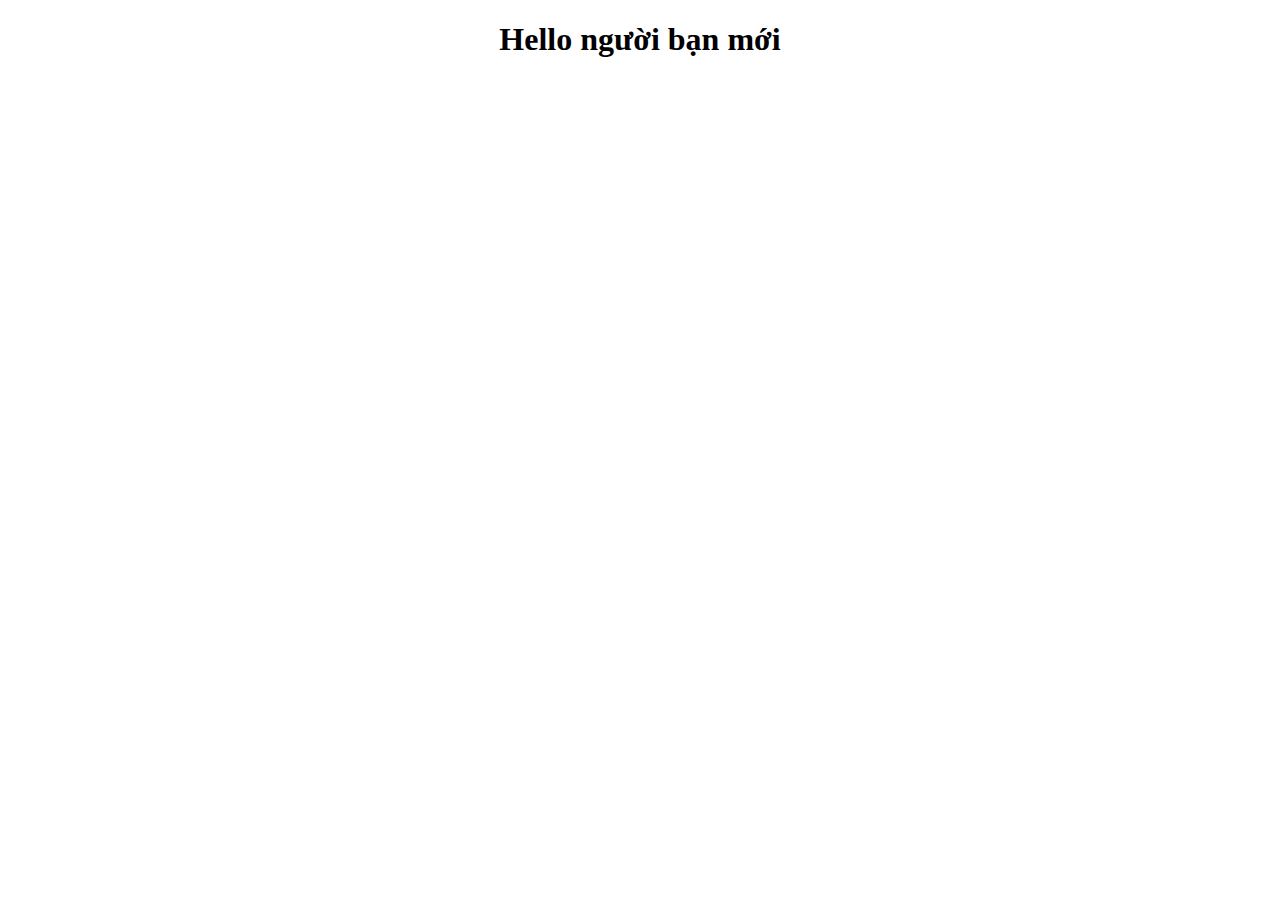
<file: index.html>
<!DOCTYPE html>
<html lang="en">

<head>
    <meta charset="UTF-8">
    <meta name="viewport" content="width=device-width, initial-scale=1.0">
    <title>Document</title>
</head>
<script src="https://ajax.googleapis.com/ajax/libs/jquery/3.7.1/jquery.min.js"></script>

<body>
    <header>
        <h1 style="text-align: center;">Hello người bạn mới</h1>

    </header>
    <main>

    </main>

    <footer></footer>
</body>

</html>
</file>
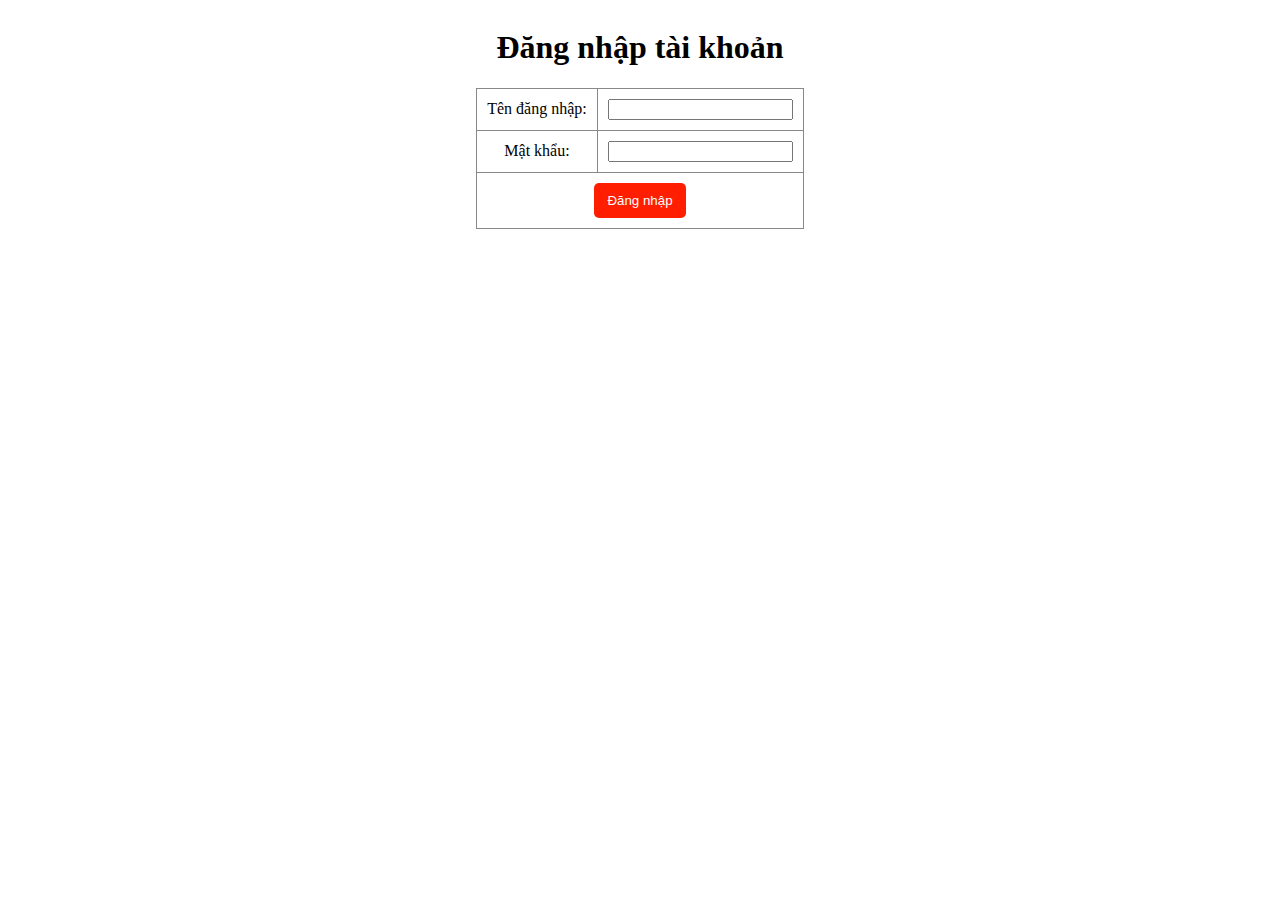
<file: login.html>
<!DOCTYPE html>
<html lang="en">

<head>
    <meta charset="UTF-8">
    <meta name="viewport" content="width=device-width, initial-scale=1.0">
    <title>Login</title>
    <link rel="stylesheet" href="./styles.css">
</head>

<body>
    <main>
        <h1>Đăng nhập tài khoản</h1>
        <form action="get">
            <table>

                <tr>
                    <td>Tên đăng nhập: </td>
                    <td>
                        <input type="text" id="TenDangNhap" required>
                    </td>
                </tr>

                <tr>
                    <td>Mật khẩu: </td>
                    <td>
                        <input type="password" id="PassWord" required>
                    </td>
                </tr>
                <tr>
                    <td colspan="2">
                        <!-- <button id="DangKi" onclick="CheckThongTin()">Đăng ký</button> -->
                        <input id="submit-btn" type="button" value="Đăng nhập" onclick="CheckDangNhap()">
                    </td>
                </tr>
            </table>
        </form>
    </main>

    <script src="./main.js">

    </script>
</body>

</html>
</file>
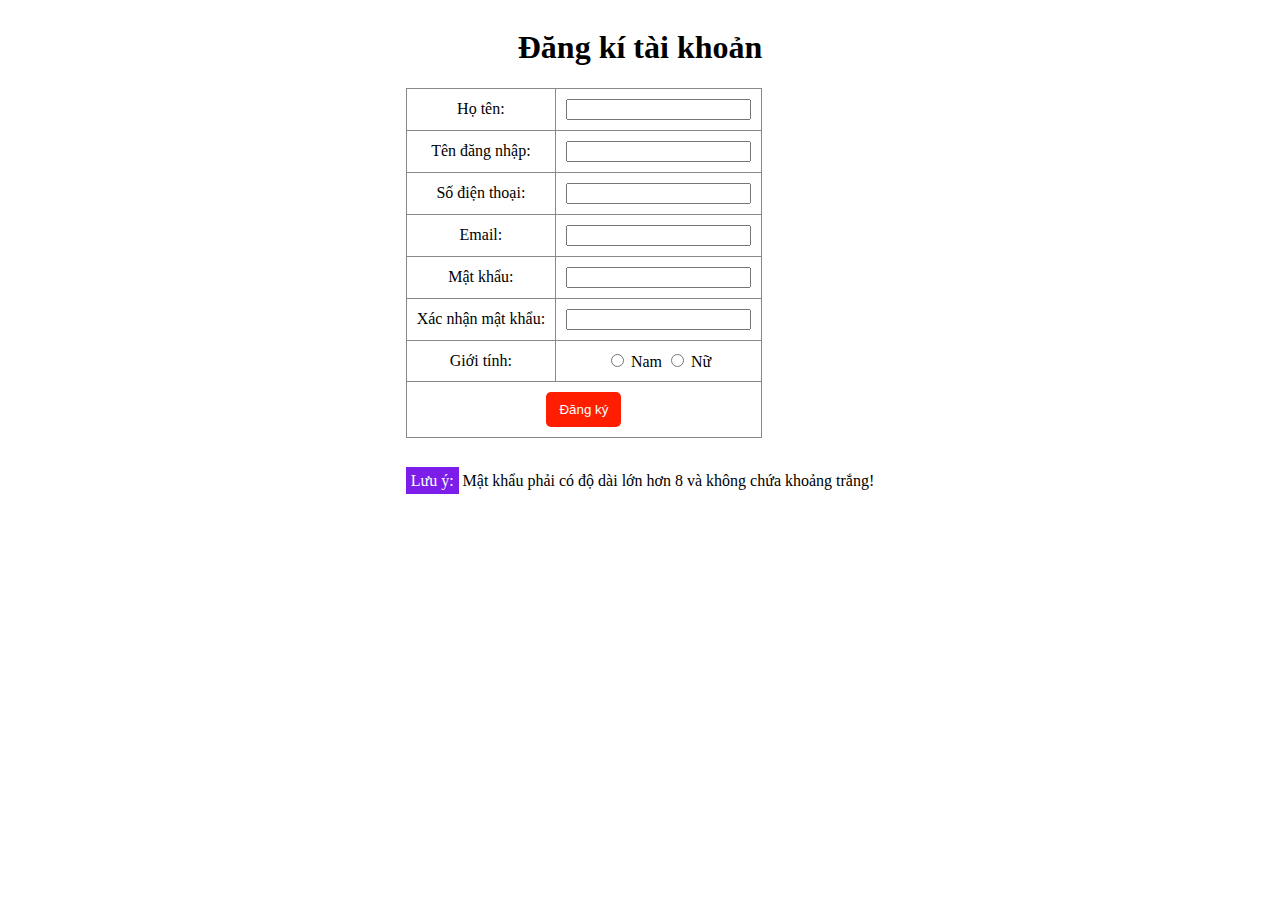
<file: signup.html>
<!DOCTYPE html>
<html lang="en">

<head>
    <meta charset="UTF-8">
    <meta name="viewport" content="width=device-width, initial-scale=1.0">
    <title>Login</title>
    <link rel="stylesheet" href="./styles.css">
</head>

<body>
    <main>
        <h1>Đăng kí tài khoản</h1>
        <form action="get">
            <table>
                <tr>
                    <td>Họ tên: </td>
                    <td>
                        <input type="text" id="HoTen" required>
                    </td>
                </tr>
                <tr>
                    <td>Tên đăng nhập: </td>
                    <td>
                        <input type="text" id="TenDangNhap" required>
                    </td>
                </tr>
                <tr>
                    <td>Số điện thoại: </td>
                    <td>
                        <input type="number" id="SoDienThoai" required>
                    </td>
                </tr>
                <tr>
                    <td>Email: </td>
                    <td>
                        <input type="text" id="Email" required>
                    </td>
                </tr>
                <tr>
                    <td>Mật khẩu: </td>
                    <td>
                        <input type="password" id="PassWord" required>
                    </td>
                </tr>
                <tr>
                    <td>Xác nhận mật khẩu: </td>
                    <td>
                        <input type="password" id="XacNhanMatKhau" required>
                    </td>
                </tr>
                <tr>
                    <td>Giới tính: </td>
                    <td>
                        <input type="radio" name="gioitinh" id="GioiTinh1" required> <label for="GioiTinh">Nam</label>
                        <input type="radio" name="gioitinh" id="GioiTinh2" required> <label for="GioiTinh">Nữ</label>
                    </td>

                </tr>
                <tr>
                    <td colspan="2">
                        <!-- <button id="DangKi" onclick="CheckThongTin()">Đăng ký</button> -->
                        <input id="submit-btn" type="button" value="Đăng ký" onclick="CheckThongTin()">
                    </td>
                </tr>
            </table>
            <br>
            <p><span style="background-color: rgb(124, 29, 233); color: white; padding: 5px;">Lưu ý:</span> Mật khẩu
                phải
                có độ dài lớn
                hơn 8 và không chứa khoảng trắng!</p>
            </p>
        </form>
    </main>

    <script src="./main.js">

    </script>
</body>

</html>
</file>
<file: styles.css>
table,
td {
    border: solid 1px #888;
    border-collapse: collapse;
    text-align: center;
}

td {
    padding: 10px;
}

main {
    display: block;
    margin: auto;
    text-align: center;
    display: flex;
    flex-direction: column;
    align-items: center;
}

#submit-btn {
    padding: 10px 13px;
    background-color: rgb(255, 30, 0);
    color: #fff;
    border: none;
    outline: none;
    cursor: pointer;
    border-radius: 5px;
}
</file>
